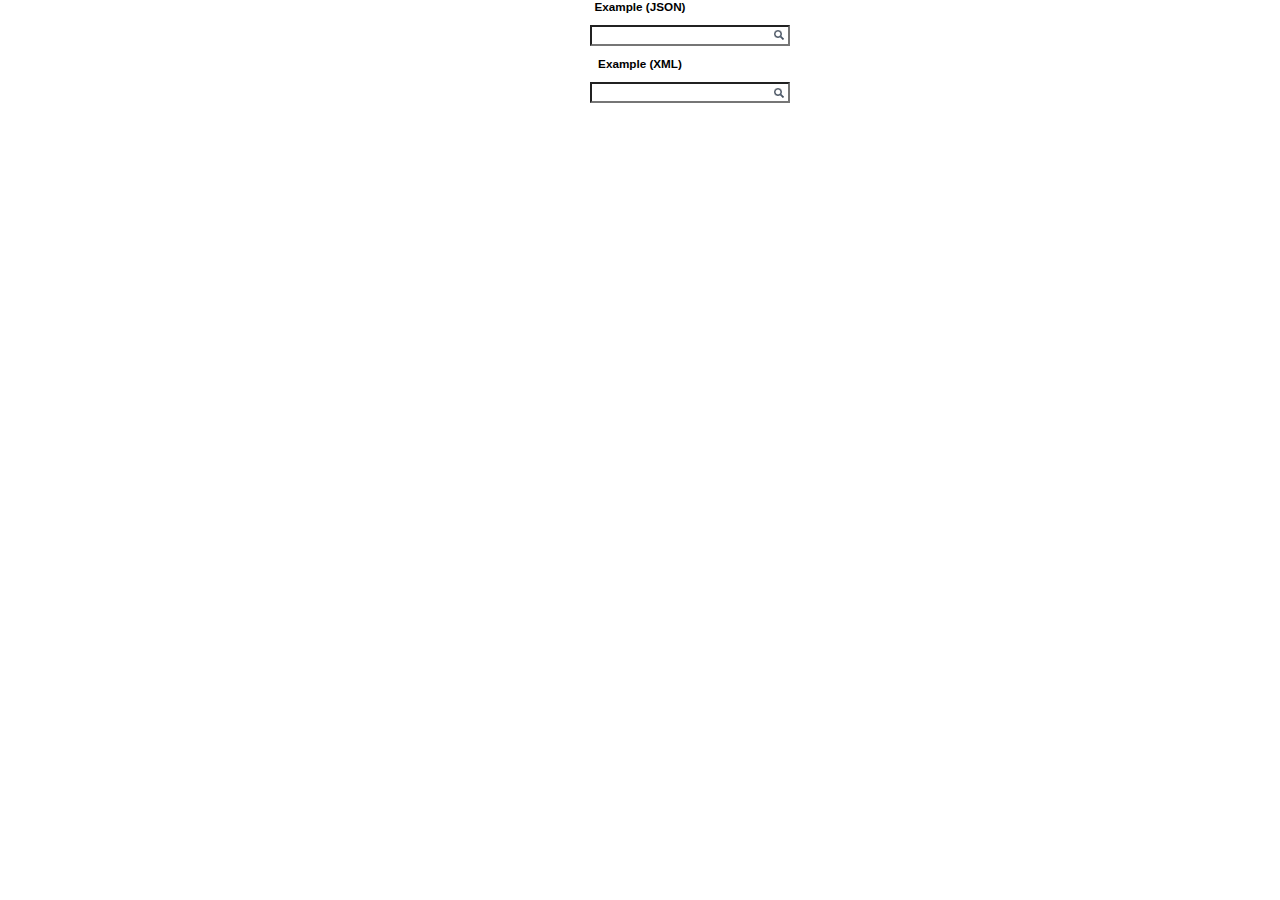
<file: autocomplete/index.html>
<html>
<head>
<title>Ajax - Powered / auto-complete plugin for jquery.js 1.3.2 </title>

<link rel="stylesheet" href="css/jqautocomplete.css" type="text/css" media="screen" charset="utf-8" />

<style type="text/css">

	body {
		font-family: Lucida Grande, Arial, sans-serif;
		font-size: 10px;
		text-align: center;
		margin: 0;
		padding: 0;
		position: relative;
	}
	
	table
	{
		border: 1px;
		background-color: #999;
		font-size: 10px;
	}
	tr
	{
		vertical-align: top;
	}
	th
	{
		text-align: left;
		background-color: #ccc;
	}
	th,
	td
	{
		padding: 2px;
		font-family: Lucida Grande, Arial, sans-serif;
		font-size: 1.2em;
	}
	td
	{
		background-color: #fff;
	}
	
	a {
		font-weight: bold;
		text-decoration: none;
		color: #f30;
	}
	
	a:hover {
		color: #fff;
		background-color: #f30; 
	}
	
	#wrapper {
		width: 600px;
		margin: 10px auto;
		text-align: left;
	}
	
	#content {
		font-size: 1.2em;
		line-height: 1.8em;
	}
	
	#content h1 {
		font-size: 1.6em;
		border-bottom: 1px solid #ccc;
		padding: 5px 0 5px 0;
	}

	#content h2 {
		border-top: 1px solid #ddd;
		padding-top: 5px;
		font-size: 1.2em;
		margin-top: 3em;
	}
	
	#content h3 {
		font-size: 1.1em;
		margin-top: 3em;
	}

	small
	{
		color: #999;
	}

	label
	{
		font-weight: bold;
	}

	
</style>
<script type="text/javascript" src="js/jquery.js"></script>
<script type="text/javascript" src="js/autocomplete.jquery.js"></script>
<script type="text/javascript">
var json_options = {
		script:'test.php?json=true&limit=6&',
		varname:'input',
		json:true,
		shownoresults:true,
		maxresults:16,
		callback: function (obj) { $('#json_info').html('you have selected: '+obj.id + ' ' + obj.value + ' (' + obj.info + ')'); }
		};
var xml_options = {
		script:'test.php?limit=6&',
		varname:'input',
		json:false,
		shownoresults:true,
		maxresults:16,
		callback: function (obj) { $('#xml_info').html('you have selected: '+obj.id + ' ' + obj.value + ' (' + obj.info + ')'); }
		};
		$(function(){
		$('#test_json').autoComplete(json_options);
		$('#test_xml').autoComplete(xml_options);
		});
</script>
</head>




<body>




<h3>Example (JSON)</h3>

<div>
<span class="ac_holder" style="margin-left:100px">
<input style="width: 200px" type="text" id="test_json" value="" />
</span><span id='json_info'></span>
</div>



<h3>Example (XML)</h3>

<div>
  <p><span class="ac_holder" style="margin-left:100px">
    <input style="width: 200px" type="text" id="test_xml" />
    </span><span id='xml_info'></span></p>

</div>

</body>
</html>
</file>
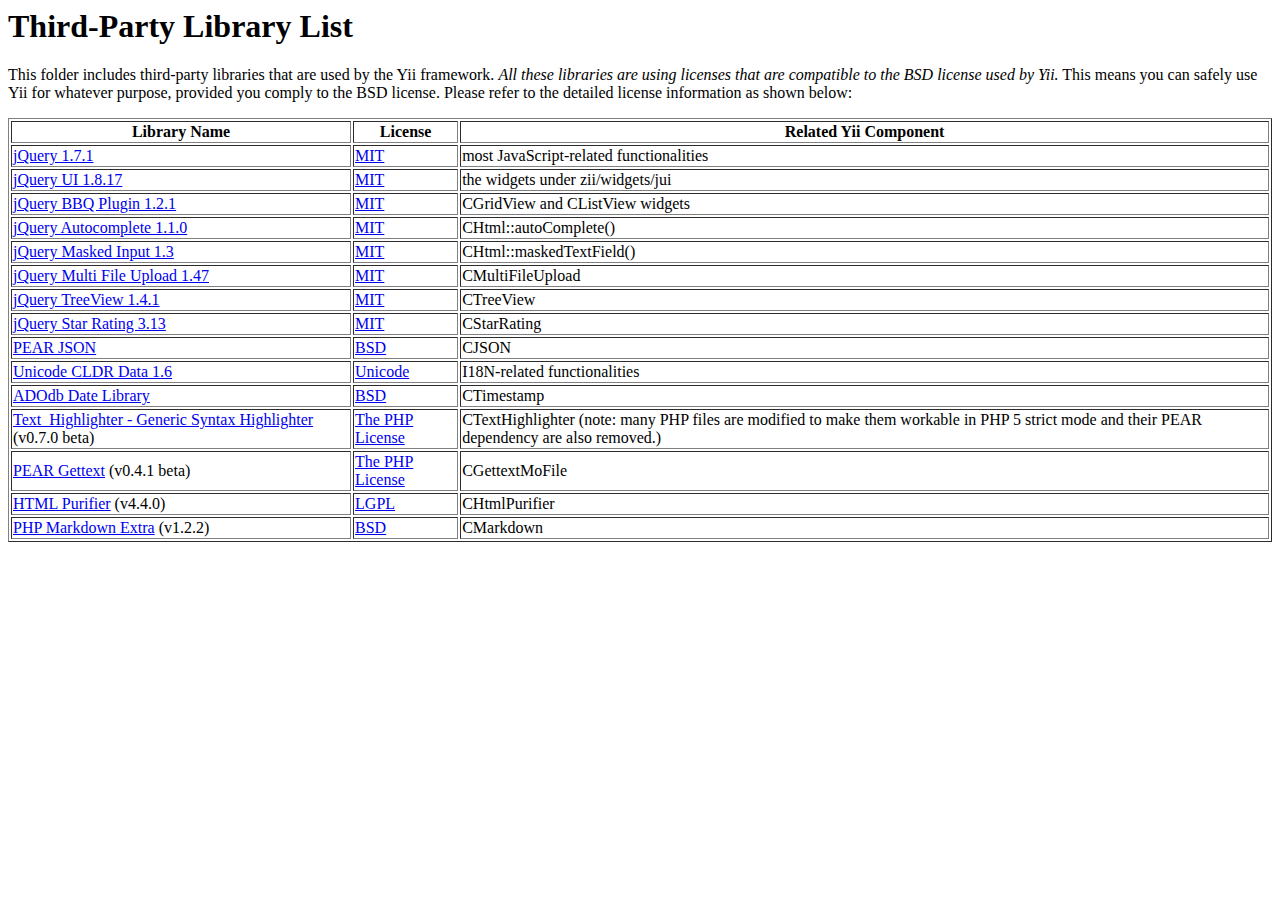
<file: protected/framework/vendors/README.html>
<html>
<head>
<title>Third-Party Library List</title>
</head>

<body>
<h1>Third-Party Library List</h1>
<p>
This folder includes third-party libraries that are used by the Yii framework.
<em>All these libraries are using licenses that are compatible to the BSD license used by Yii.</em>
This means you can safely use Yii for whatever purpose, provided you comply to the BSD license.
Please refer to the detailed license information as shown below:
</p>
<table border="1">
<tr>
  <th>Library Name</th>
  <th>License</th>
  <th>Related Yii Component</th>
</tr>

<tr>
  <td><a href="http://jquery.com">jQuery 1.7.1</a></td>
  <td><a href="jquery/LICENSE.txt">MIT</a></td>
  <td>most JavaScript-related functionalities</td>
</tr>
<tr>
  <td><a href="http://www.jqueryui.com">jQuery UI 1.8.17</a></td>
  <td><a href="jqueryui/MIT-LICENSE.txt">MIT</a></td>
  <td>the widgets under zii/widgets/jui</td>
</tr>
<tr>
  <td><a href="http://benalman.com/projects/jquery-bbq-plugin/">jQuery BBQ Plugin 1.2.1</a></td>
  <td><a href="bbq/LICENSE.txt">MIT</a></td>
  <td>CGridView and CListView widgets</td>
</tr>
<tr>
  <td><a href="http://bassistance.de/jquery-plugins/jquery-plugin-autocomplete/">jQuery Autocomplete 1.1.0</a></td>
  <td><a href="jquery/autocomplete/LICENSE.txt">MIT</a></td>
  <td>CHtml::autoComplete()</td>
</tr>
<tr>
  <td><a href="http://digitalbush.com/projects/masked-input-plugin">jQuery Masked Input 1.3</a></td>
  <td><a href="jquery/maskedinput/LICENSE.txt">MIT</a></td>
  <td>CHtml::maskedTextField()</td>
</tr>
<tr>
  <td><a href="http://www.fyneworks.com/jquery/multiple-file-upload/">jQuery Multi File Upload 1.47</a></td>
  <td><a href="http://www.fyneworks.com/jquery/multiple-file-upload/#tab-License">MIT</a></td>
  <td>CMultiFileUpload</td>
</tr>
<tr>
  <td><a href="http://bassistance.de/jquery-plugins/jquery-plugin-treeview/">jQuery TreeView 1.4.1</a></td>
  <td><a href="jquery/autocomplete/LICENSE.txt">MIT</a></td>
  <td>CTreeView</td>
</tr>
<tr>
  <td><a href="http://www.fyneworks.com/jquery/star-rating/">jQuery Star Rating 3.13</a></td>
  <td><a href="http://www.opensource.org/licenses/mit-license.php">MIT</a></td>
  <td>CStarRating</td>
</tr>
<tr>
  <td><a href="http://pear.php.net/pepr/pepr-proposal-show.php?id=198">PEAR JSON</a></td>
  <td><a href="json/LICENSE.txt">BSD</a></td>
  <td>CJSON</td>
</tr>
<tr>
  <td><a href="http://www.unicode.org/cldr/">Unicode CLDR Data 1.6</a></td>
  <td><a href="cldr/LICENSE.txt">Unicode</a></td>
  <td>I18N-related functionalities</td>
</tr>
<tr>
  <td><a href="http://phplens.com/phpeverywhere/">ADOdb Date Library</a></td>
  <td><a href="adodb/LICENSE.txt">BSD</a></td>
  <td>CTimestamp</td>
</tr>
<tr>
  <td><a href="http://pear.php.net/package/Text_Highlighter/">Text_Highlighter - Generic Syntax Highlighter</a> (v0.7.0 beta)</td>
  <td><a href="http://www.php.net/license/3_01.txt">The PHP License</a></td>
  <td>CTextHighlighter (note: many PHP files are modified to make them workable in PHP 5 strict mode and their PEAR dependency are also removed.) </td>
</tr>
<tr>
  <td><a href="http://pear.php.net/package/File_Gettext/">PEAR Gettext</a> (v0.4.1 beta)</td>
  <td><a href="gettext/LICENSE.txt">The PHP License</a></td>
  <td>CGettextMoFile</td>
</tr>
<tr>
  <td><a href="http://htmlpurifier.org/">HTML Purifier</a> (v4.4.0)</td>
  <td><a href="htmlpurifier/LICENSE.txt">LGPL</a></td>
  <td>CHtmlPurifier</td>
</tr>
<tr>
  <td><a href="http://michelf.com/projects/php-markdown/">PHP Markdown Extra</a> (v1.2.2)</td>
  <td><a href="markdown/LICENSE.txt">BSD</a></td>
  <td>CMarkdown</td>
</tr>
</table>

</body>
</html>
</file>
<file: autocomplete/css/jqautocomplete.css>
/* START AUTOCOMPLETE */
.ac_holder{
	position:relative;
}
.ac_field{	
	background-image:url(images/autocomplete/autocomplete_leftcap.gif);
	background-position:right center;
	background-repeat:no-repeat;
}
.ac_field_busy{
	background-image:url(images/autocomplete/autocomplete_spinner.gif);
	background-position:right center;
	background-repeat:no-repeat;
}

div.autocomplete
{
	position: absolute;
	background-image: url(images/autocomplete/ac_pointer.gif);
	background-position: 5% 0%;
	background-repeat: no-repeat;
	/* MG2: extra padding for animation */
	padding: 10px 0 6px 0;
}
/* MG2: styles for the new divs to have the background visible while animating (had to use 2 inner divs for IE6) */
div.autocomplete_inner1
{
	position: absolute;
	top: 0px;
	left: 0px;
	width: 100%;
	height: 100%;
	overflow: hidden;
}
div.autocomplete_inner2
{
	margin-top: 10px;
	height: 100%;
	width: 100%;
	background-color: #333;
}

div.autocomplete div.ac_header,
div.autocomplete div.ac_footer
{
	position: relative;
	height: 6px;
	padding: 0 6px;
	background-image: url(images/autocomplete/ul_corner_tr.gif);
	background-position: top right;
	background-repeat: no-repeat;
	overflow: hidden;
	/* MG2: background color for animation */
	background-color: #333;
}
div.autocomplete div.ac_footer
{
	background-image: url(images/autocomplete/ul_corner_br.gif);
	/* MG2: updated positioning for animations */
	position: absolute;
	bottom: 0px;
	padding: 0;
	width: 100%;
}

div.autocomplete div.ac_header div.ac_corner,
div.autocomplete div.ac_footer div.ac_corner
{
	position: absolute;
	top: 0;
	left: 0;
	height: 6px;
	width: 6px;
	background-image: url(images/autocomplete/ul_corner_tl.gif);
	background-color: #333;
	background-position: top left;
	background-repeat: no-repeat;
}
div.autocomplete div.ac_footer div.ac_corner
{
	background-image: url(images/autocomplete/ul_corner_bl.gif);
}

/* MG2: removed the ac_bar classes, weren't used anymore */


div.autocomplete ul
{
	list-style: none;
	/* MG: changed margins all to 0, the -4 was causing problems with the maxHeight */
	margin: 0;
	padding: 0;
	/* MG: changed to auto overflow for the maxHeight setting */
	overflow: auto;
	background-color: #333;
	/* MG: added position: relative, otherwise IE6/7 won't overflow correctly */
	position: relative;
}

div.autocomplete ul li
{
	color: #ccc;
	padding: 0;
	/* MG: changed for maxHeight setting, the bottom 4px was causing some problems */
	margin: 0 4px 0;
	text-align: left;
}

div.autocomplete ul li a
{
	color: #ccc;
	display: block;
	text-decoration: none;
	background-color: transparent;
	text-shadow: #000 0px 0px 5px;
	position: relative;
	padding: 0;
	width: 100%;
}
div.autocomplete ul li a:hover
{
	background-color: #444;
}
div.autocomplete ul li.ac_highlight a:hover
{
	background-color: #1B5CCD;
}

/* MG: added ac_warning and ac_message class */
/* MG: ac_warning was called as_warning in your css file, i removed that definition */
div.autocomplete ul li a span,
div.autocomplete ul li.ac_warning,
div.autocomplete ul li.ac_message
{
	display: block;
	padding: 3px 6px;
	font-weight: bold;
}

div.autocomplete ul li a span small
{
	font-weight: normal;
	color: #999;
}

div.autocomplete ul li.ac_highlight a span small
{
	color: #ccc;
}

div.autocomplete ul li.ac_highlight a
{
	color: #fff;
	background-color: #1B5CCD;
	background-image: url(images/autocomplete/hl_corner_br.gif);
	background-position: bottom right;
	background-repeat: no-repeat;
}

div.autocomplete ul li.ac_highlight a span
{
	background-image: url(images/autocomplete/hl_corner_bl.gif);
	background-position: bottom left;
	background-repeat: no-repeat;
}

/* MG: IE6 positioned the top left and top right corner images invalidly, changes for this fix are called 'IE6 position fix' */
div.autocomplete ul li a .tl,
div.autocomplete ul li a .tr
{
	/* MG: changed background-image:transparent to background-color transparent, as you probably meant */
	background-color: transparent;
	background-repeat: no-repeat;
	width: 6px;
	height: 6px;
	position: absolute;
	top: 0;
	/* MG: added left:0, IE6 position fix */
	left: 0;
	padding: 0;
	margin: 0;
}
/* MG: removed the following, IE6 position fix */
/*div.autocomplete ul li a .tr
{
	right: 0;
}*/

div.autocomplete ul li.ac_highlight a .tl
{
	/* MG: removed left:0, (was defined twice now), IE6 position fix */
	background-image: url(images/autocomplete/hl_corner_tl.gif);
	/* MG: changed 'bottom left' to 'top left', IE6 position fix */
	background-position: top left;
}

div.autocomplete ul li.ac_highlight a .tr
{
	/* MG: changed right: 0; to width: 100%, IE6 position fix */
	width: 100%;
	background-image: url(images/autocomplete/hl_corner_tr.gif);
	/* MG: changed 'bottom right' to 'top right', IE6 position fix */
	background-position: top right;
}
div.autocomplete ul em
{
	font-style: normal;
	color: #6EADE7;
}
/* END AUTOCOMPLETE */
</file>
